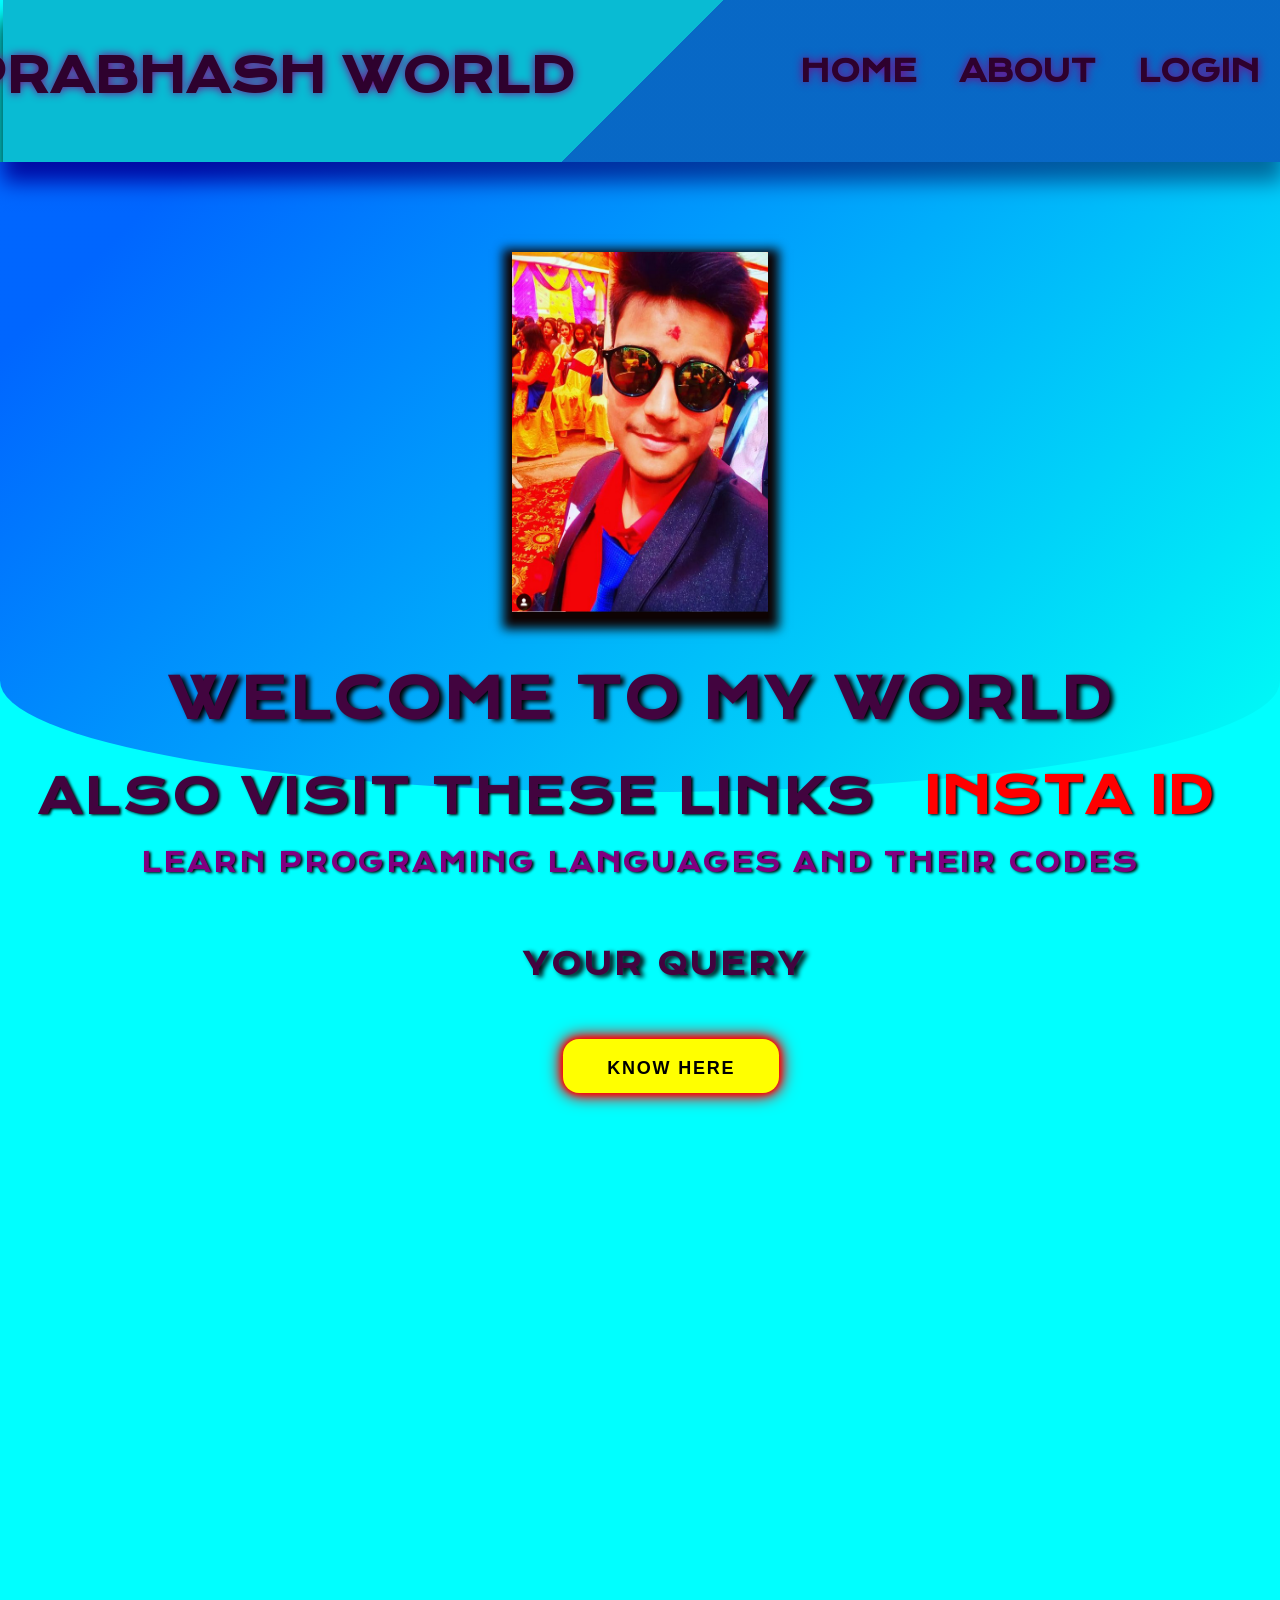
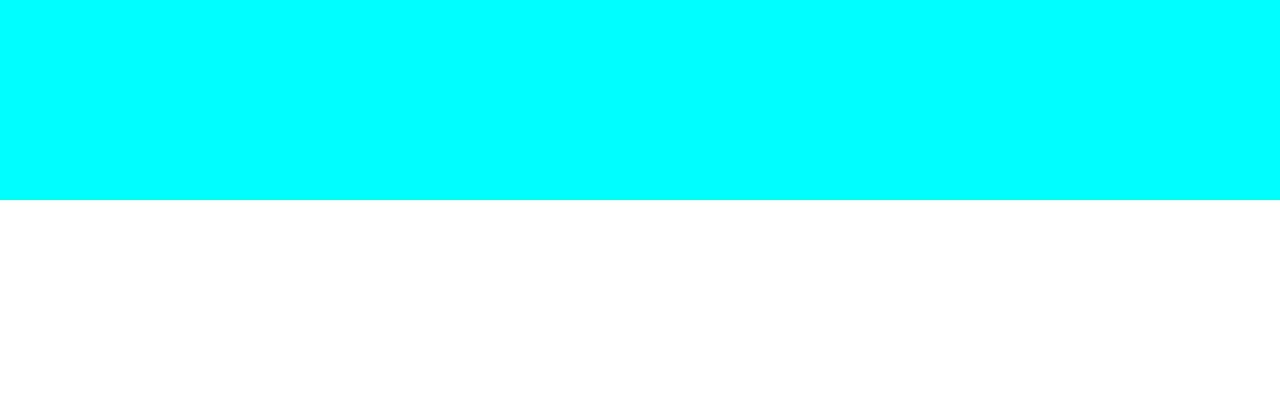
<file: index.html>
<!DOCTYPE html>
<html>
    <head>
    <title> PRABHASH WORLD</title>
    
    <link rel="stylesheet" type="text/css" href="css/new.css">
    <link rel="preconnect" href="https://fonts.gstatic.com">
    <link rel="preconnect" href="https://fonts.gstatic.com">
   
<link href="https://fonts.googleapis.com/css2?family=Krona+One&family=Open+Sans+Condensed:wght@300&display=swap" rel="stylesheet">
<link rel="stylesheet" href="https://cdnjs.cloudflare.com/ajax/libs/animate.css/3.7.2/animate.min.css">
<link rel="stylesheet" href="https://cdnjs.cloudflare.com/ajax/libs/font-awesome/4.7.0/css/font-awesome.min.css">
<style>

        header {
         width:100%;
         height:200vh;
         background:aqua;
         background-repeat: no-repeat;
        background-size: cover;
   
           }
           main{
            background-image: linear-gradient( 135deg, rgba(0, 17, 255, 0.644) 10%, rgba(0, 255, 242, 0.651) 100%);
    border-radius: 0 0 85% 85% / 30%;
    width: 100%;
    height:70vh;
    display:flex;
    justify-content: center;
    align-items: center;
    text-align: center;
    font-weight: bolder;
    color:rgb(66, 4, 63);
}

    .maindiv{

        width:20%;
        height: 360px;
        position: absolute;
        left: 50%;
        top:48%;
        background-image: url("photo/p1.png");
        transform: translate(-50%, -50%);
        background-size: 100% 100%;
        box-shadow: 1px 7px 10px 10px rgb(14, 3, 3);
        animation:slider 9s infinite linear;
    }
    @keyframes slider{
        0%{background-image: url("photo/p1.png");}
        25%{background-image: url("photo/p4.jpg");}
        45%{background-image: url("photo/p5.jpg"); }
        75%{ background-image: url("photo/pm.jpg");}
        95%{ background-image: url("photo/p9.jpg");
    }
</style>
</head>
    <body>
        
<header>
    <nav>
       <div class="logo"><h1 class=" animated infinite bounce" >PRABHASH WORLD </h1></div>
       <div class="menu">
     
     <a href="WORLD.html">HOME</a>
     <a href="sub.html">ABOUT</a>
     <a href="pform.html">LOGIN</a>
 </div>
        <div class="maindiv">

        </div>
     
    </nav> 
    <hav>
        
         
    
      </hav>
        <main>
            <section>

                <br><br><br><br><br>  <br> <br> <br> <br> <br> <br> <br> <br> <br><br><br><br><br> <br><br><br> <br><br><br><br> <br> <br> <br> <br> <br> <br> <br> <br> <br> <h1 class="animated infinite heartBeat">WELCOME TO MY WORLD</h1>
                <h2> ALSO VISIT THESE LINKS  <a href="https://www.instagram.com/its__prabhash__ranjan/"><span class="change_content"> </span></a>
                </h2>
                <h3>LEARN PROGRAMING LANGUAGES AND THEIR CODES </h3><br><br><br><br><br><br>
     <biv>
                    <ul>
                    <h1> YOUR QUERY </h1><br><br><br><br>
                    </ul>
                     <a href="sub.html">KNOW HERE
                        <span></span><span></span><span></span><span></span><span></span>
                     </a>
                    
                </biv>
            </section>
            
        </main>
</header>


    </body>
    </html>
</file>
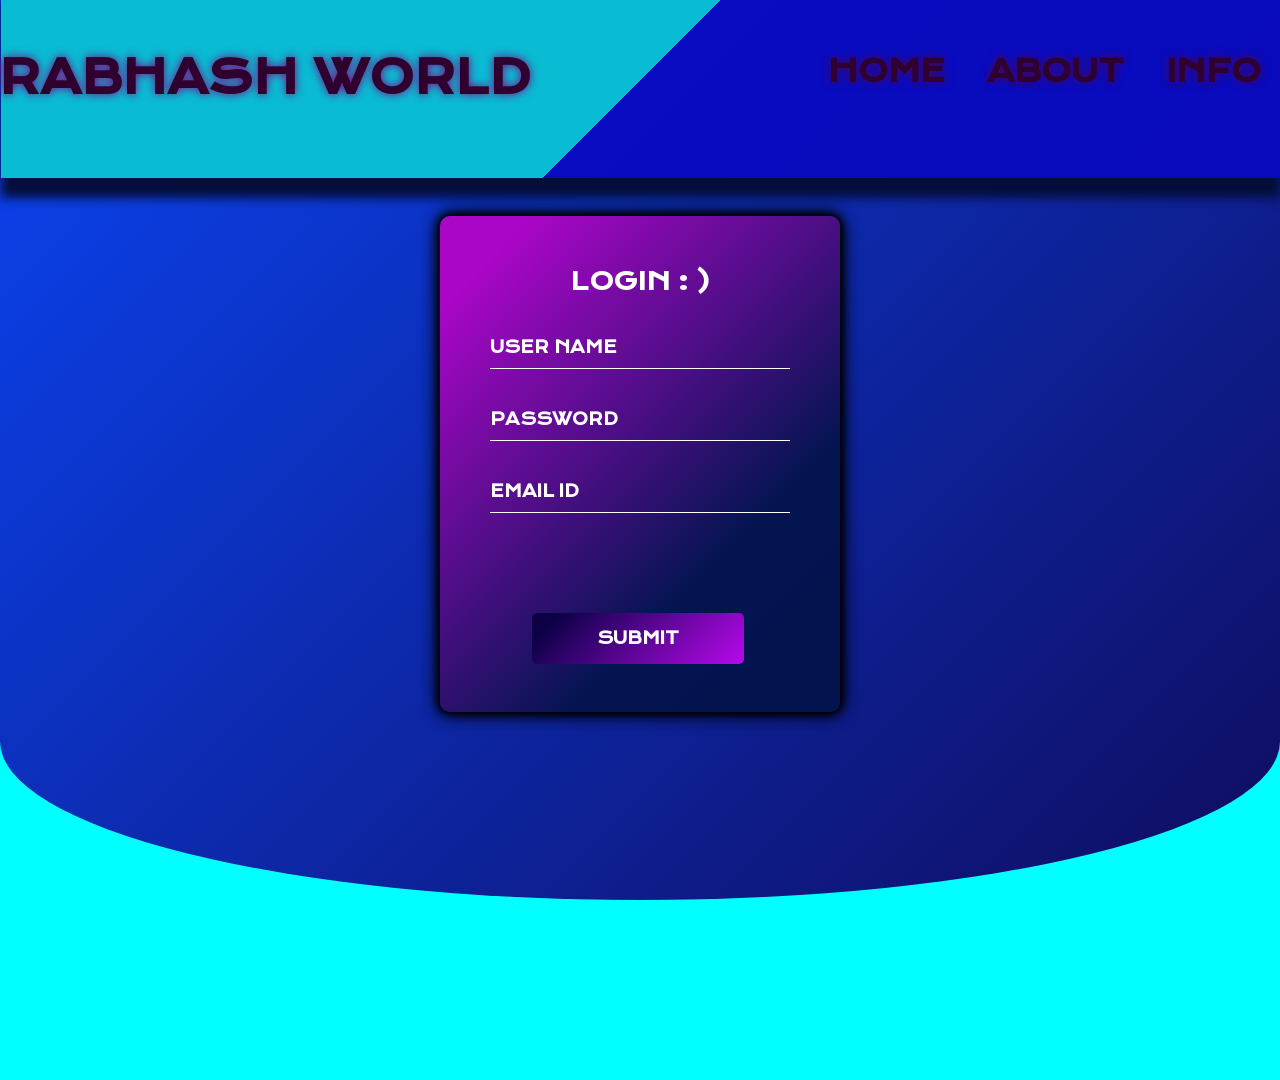
<file: pform.html>
<!DOCTYPE html>
<html>
    <head>
        <title> PRABHASH FORM</title>
        <meta name="viewport"
        content="width=device-width,
        initial-scale=1.0">
        <link rel="stylesheet" type="text/css" href="css/pform.css">
        <link rel="preconnect" href="https://fonts.gstatic.com">
        <link rel="preconnect" href="https://fonts.gstatic.com">
        <link href="https://fonts.googleapis.com/css2?family=Krona+One&family=Open+Sans+Condensed:wght@300&display=swap" rel="stylesheet">
        <link rel="stylesheet" href="https://cdnjs.cloudflare.com/ajax/libs/animate.css/3.7.2/animate.min.css">

        <style>
          body {
           background-color: aqua;
    width: 100%;
    height:120vh;
    display:flex;
    justify-content: center;
    text-align: center;
    font-weight: bolder;
    
    
       
  }
        </style>
    </head>
    <body>
      <main>
        <nav>
            <div class="logo"><h1 class=" animated infinite bounce" > prabhash world</h1></div>
             <div class="menu">
     
                 <a href="index.html">HOME</a>
                 <a href="sub.html">ABOUT</a>
                 <a href="#">INFO</a>
             </div>
             <div class="maindiv">
     
             </div>
        
         </nav>
         
        <div class="login-box">
            <h2>LOGIN : )</h2>
              
                <form>
              <div class="user-box">
                <input type="text" name="" required="">
                <label>USER NAME</label>
              </div>
              <div class="user-box">
                <input type="PASSWORD" name="" required="">
                <label>PASSWORD</label>
              </div>
              <div class="user-box">
                <input type="EMAIL ID" name="" required="">
                <label>EMAIL ID</label>
              </div>
              <a href="sub.html">
                Submit
              </a>
            </form>
            
          </div>
        </main>


    </body>
</html>
</file>
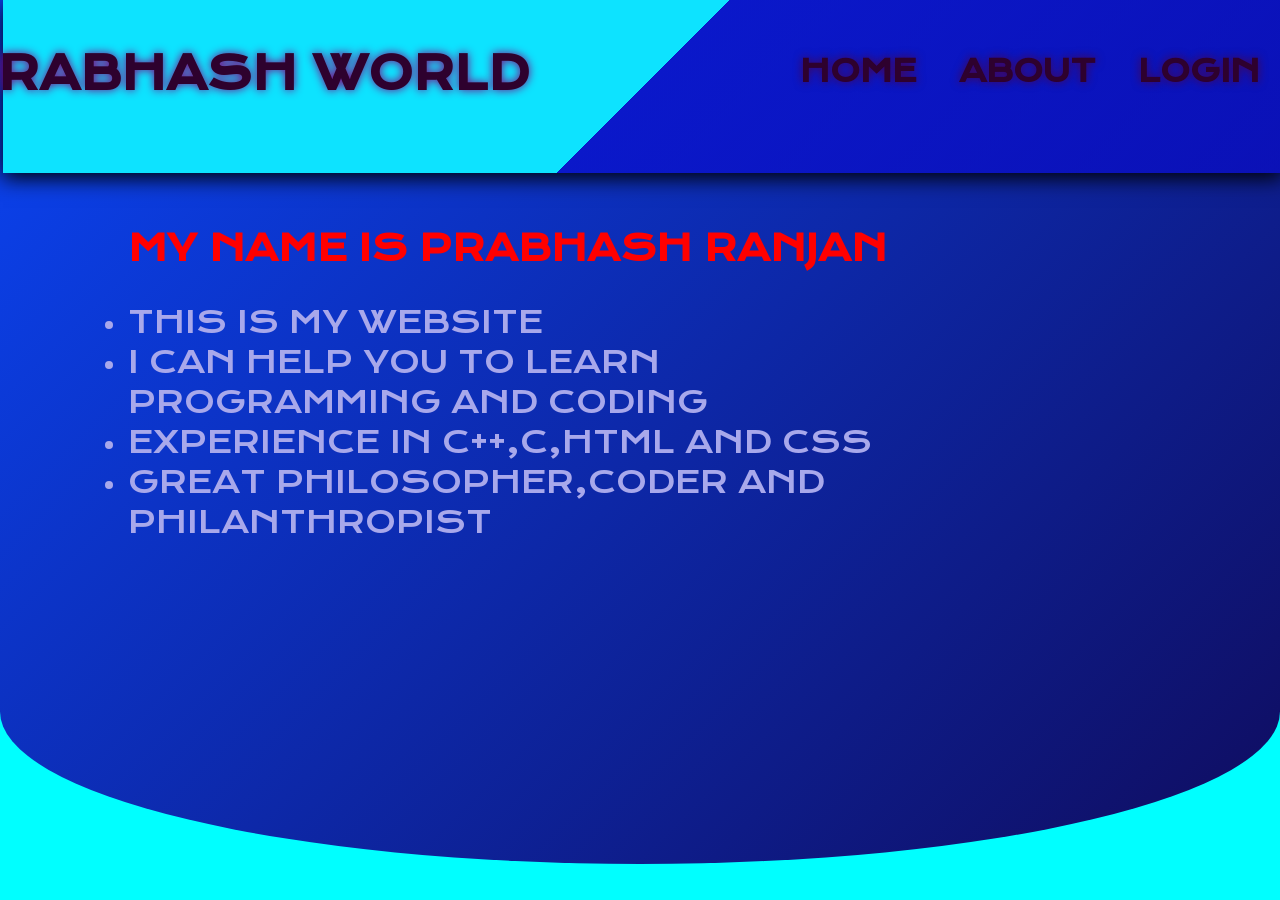
<file: sub.html>
<!DOCTYPE html>
<html>
    <head>
        </head><title>
            NEXT
        </title>
        <link rel="stylesheet" type="text/css" href="css/sub.css">
        <link rel="preconnect" href="https://fonts.gstatic.com">
        <link rel="preconnect" href="https://fonts.gstatic.com">
    <link href="https://fonts.googleapis.com/css2?family=Krona+One&family=Open+Sans+Condensed:wght@300&display=swap" rel="stylesheet">
    <link rel="stylesheet" href="https://cdnjs.cloudflare.com/ajax/libs/animate.css/3.7.2/animate.min.css">
    <style>
        body {
    margin:0;
    padding:0;
    font-family: sans-serif;
    
    background-color: aqua;
    background-repeat: no-repeat;
    background-size:cover;
    height: 53rem;
       
  }
    </style>
    </head>
    <body>

        <header>
            <nav>
               <div class="logo"><h1 class=" animated infinite bounce" >PRABHASH WORLD </h1></div>
               <div class="menu">
     
                <a href="index.html">HOME</a>
                <a href="sub.html">ABOUT</a>
                <a href="pform.html">LOGIN</a>
            </div>
                <div class="info">
                    <ul><h1>My Name is PRABHASH RANJAN </h1><br>
                        <li><p>  This is my Website</p></li>
                        <li><p>  I can help you to learn Programming and Coding</p></li>   
                        <li><p>Experience in c++,c,html and Css</p></li>
                        <li><p>Great Philosopher,CODER AND PHILANTHROPIST</p></li>
                    </ul>     
                </div>
             
            </nav>
    </body>
</file>
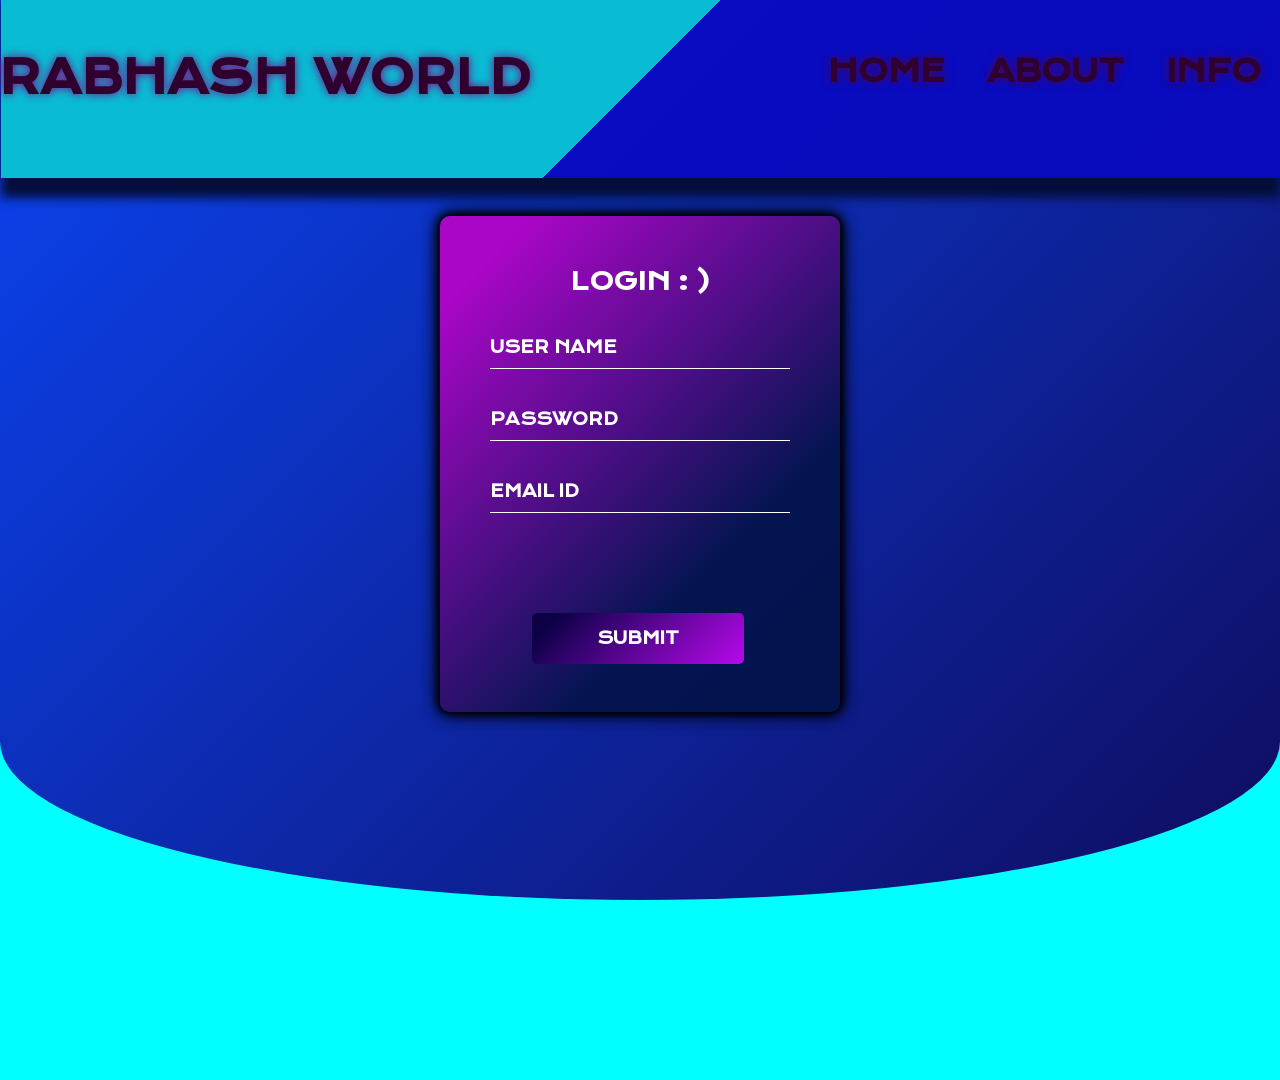
<file: prabhash html/pform.html>
<!DOCTYPE html>
<html>
    <head>
        <title> PRABHASH FORM</title>
        <meta name="viewport"
        content="width=device-width,
        initial-scale=1.0">
        <link rel="stylesheet" type="text/css" href="css/pform.css">
        <link rel="preconnect" href="https://fonts.gstatic.com">
        <link rel="preconnect" href="https://fonts.gstatic.com">
        <link href="https://fonts.googleapis.com/css2?family=Krona+One&family=Open+Sans+Condensed:wght@300&display=swap" rel="stylesheet">
        <link rel="stylesheet" href="https://cdnjs.cloudflare.com/ajax/libs/animate.css/3.7.2/animate.min.css">

        <style>
          body {
           background-color: aqua;
    width: 100%;
    height:120vh;
    display:flex;
    justify-content: center;
    text-align: center;
    font-weight: bolder;
    
    
       
  }
        </style>
    </head>
    <body>
      <main>
        <nav>
            <div class="logo"><h1 class=" animated infinite bounce" > prabhash world</h1></div>
             <div class="menu">
     
                 <a href="WORLD.html">HOME</a>
                 <a href="sub.html">ABOUT</a>
                 <a href="#">INFO</a>
             </div>
             <div class="maindiv">
     
             </div>
        
         </nav>
         
        <div class="login-box">
            <h2>LOGIN : )</h2>
              
                <form>
              <div class="user-box">
                <input type="text" name="" required="">
                <label>USER NAME</label>
              </div>
              <div class="user-box">
                <input type="PASSWORD" name="" required="">
                <label>PASSWORD</label>
              </div>
              <div class="user-box">
                <input type="EMAIL ID" name="" required="">
                <label>EMAIL ID</label>
              </div>
              <a href="sub.html">
                Submit
              </a>
            </form>
            
          </div>
        </main>


    </body>
</html>
</file>
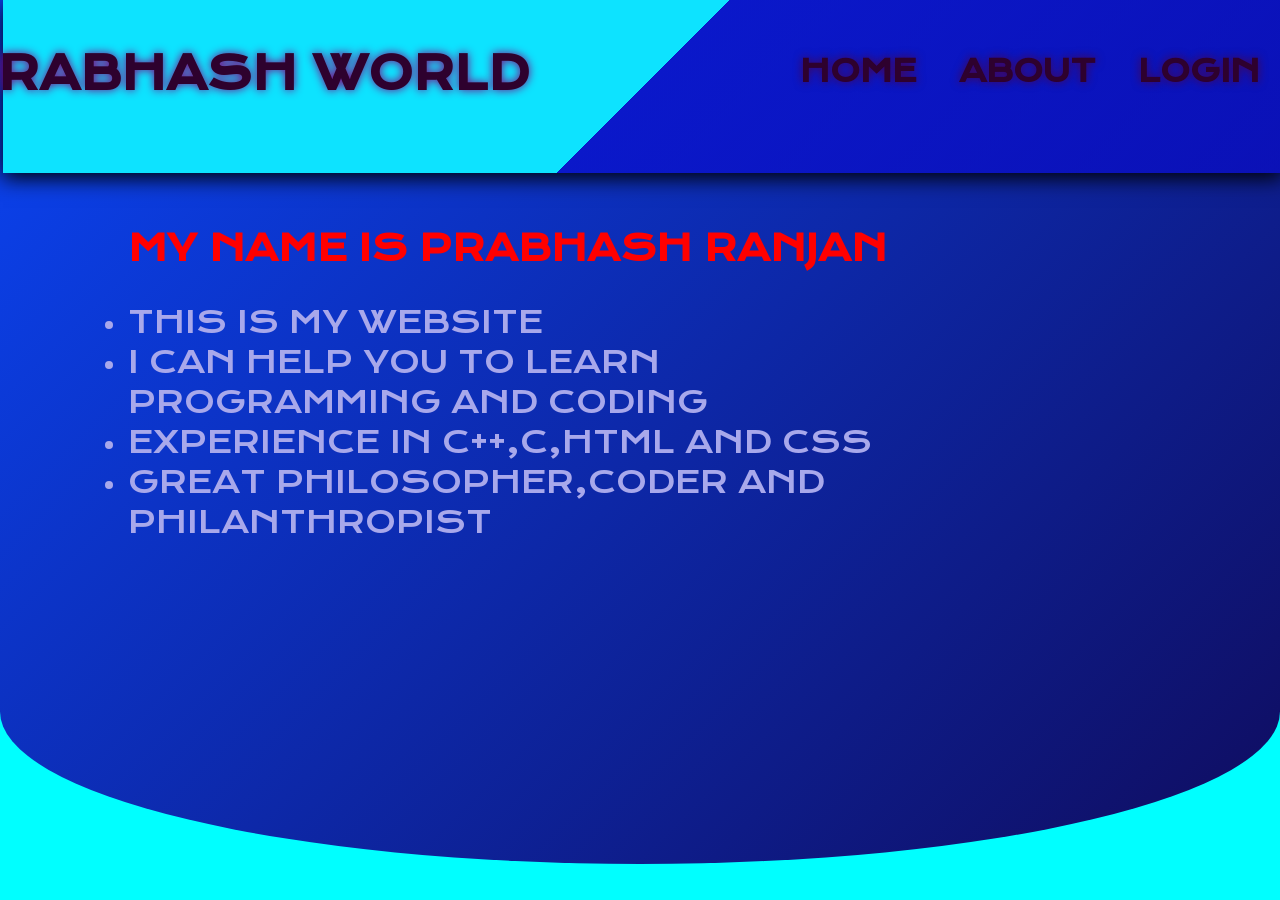
<file: prabhash html/sub.html>
<!DOCTYPE html>
<html>
    <head>
        </head><title>
            NEXT
        </title>
        <link rel="stylesheet" type="text/css" href="css/sub.css">
        <link rel="preconnect" href="https://fonts.gstatic.com">
        <link rel="preconnect" href="https://fonts.gstatic.com">
    <link href="https://fonts.googleapis.com/css2?family=Krona+One&family=Open+Sans+Condensed:wght@300&display=swap" rel="stylesheet">
    <link rel="stylesheet" href="https://cdnjs.cloudflare.com/ajax/libs/animate.css/3.7.2/animate.min.css">
    <style>
        body {
    margin:0;
    padding:0;
    font-family: sans-serif;
    
    background-color: aqua;
    background-repeat: no-repeat;
    background-size:cover;
    height: 53rem;
       
  }
    </style>
    </head>
    <body>

        <header>
            <nav>
               <div class="logo"><h1 class=" animated infinite bounce" >PRABHASH WORLD </h1></div>
               <div class="menu">
     
                <a href="WORLD.html">HOME</a>
                <a href="sub.html">ABOUT</a>
                <a href="pform.html">LOGIN</a>
            </div>
                <div class="info">
                    <ul><h1>My Name is PRABHASH RANJAN </h1><br>
                        <li><p>  This is my Website</p></li>
                        <li><p>  I can help you to learn Programming and Coding</p></li>   
                        <li><p>Experience in c++,c,html and Css</p></li>
                        <li><p>Great Philosopher,CODER AND PHILANTHROPIST</p></li>
                    </ul>     
                </div>
             
            </nav>
    </body>
</file>
<file: css/new.css>
*{
    margin:0;
    padding:0;
    box-sizing: border-box;
    font-family: 'Krona One', sans-serif;
    
    
}

nav{
    margin-left: 0.2%;
    width:100%;
    height: 9%;
    background-image: linear-gradient( 135deg,rgb(9, 187, 211) 50%, rgba(13, 13, 163, 0.623) 50%);
    color:rgb(66, 4, 63);
    display:flex;
    justify-content: space-between;
    align-items:center;
    text-transform:uppercase;
    box-shadow: 0 20px 20px black ;
    text-overflow: ellipsis;
    font-weight:bolder;
    
    
}
nav .logo h1
{
    display: flex;
    justify-content: space-around;
    width:120%;
    font-size: 3rem;
    position: absolute;
    top: 5%;
    left: -39%;
   font-weight: bolder;
   text-align: center;
 color:rgb(46, 1, 46);
 text-shadow: 0 0 10px purple;

}
.menu {
	position: absolute;
	top: 0;
	right: 0;
	display: flex;
    list-style-type: none;
    justify-content: space-between;
	margin: 0;
	padding: 0;
    
    font-size: large;
    color:rgb(46, 1, 46);

   
}
.menu > a {
	
    padding: 20px;
    font-size: 30px;
    color:rgb(46, 1, 46);
    text-shadow: 0 0 10px purple;
    text-decoration: none;
    justify-content: space-around;
    margin-top: 2rem;
	margin-left: 2px;
	cursor: pointer;
	transition: 0.2s linear all;
	user-select: none;
}
.menu > a:hover {
    color: #fff;
    box-shadow: 0 80px 5px rgb(41, 4, 4) inset;
    justify-content: space-between;
    box-sizing: border-box;
}


section h1{
    font-size: 55px; font-weight: 500; letter-spacing: 3px;
    text-shadow: 4px 2px 5px black;
    color:rgb(66, 4, 63);
    font-weight: bolder;

}
section h2{
    margin: 30px 0 20px 0;
    font-size: 47px;
    font-weight: 700;
    text-shadow: 2px 1px 3px black;
    text-transform: uppercase;
    align-items: center;
    letter-spacing: 3px;
}
section h3{
    font-size: 25px;
    font-weight: 700;
    letter-spacing: 3px;
    color:purple;
    text-shadow: 2px 1px 3px black;
}
section a{
    padding: 12px 30px;
    border-radius:4px;
    outline:none;
    text-transform: uppercase;
    font-size: 13px;
    font-weight: 500;
    text-decoration: none;
    letter-spacing: 1px;
}
.change_content:after{
    content:"INSTA ID";
    animation: changetext 9s infinite linear;
    color: red ;
    font-size: 50px;
    font-weight:bolder;
} 


@keyframes changetext{
0%{content:"INSTA ID";}
5%{content:"FACEBOOK ID";}
25%{content:"MY PROJECTS";}
40%{content:"ABOUT ME";}
55%{content:"CONTACT"}

}  

   
      hiv h1{
        font-size: 30px;
        
      }
      div h1{
        font-size: 40px;
      }
      p{
        
        color:red;
    
      }
      biv{
        margin: 0;
        height: 225vh;
        display: flex;
        align-items: center;
        justify-content: center;
        position: absolute;
        top: -3%;
        left: 43%;
        font-size:30px ;
        font-weight: bolder;
        border-radius:10px;
        padding: 2px 10px;
    
    
    }
    biv {
        list-style-type: none;
        margin: 0;
        padding: 10px;
    
    }
    
    biv a {
        --c:red;
        color: black;
        padding: -2px  20px;
        position: absolute;
        background-color:yellow;
        top:4%;
        left: -6%;
        font-size: 18px;
        border: 0.3em solid var(blue);
        border-radius: 0.9em;
        box-shadow: 0 0 5px red,
        0 0 10px red,
        0 0 15px red,
        0 0 20px red;
        width: 12em;
        height: 3em;
        text-transform: uppercase;
        font-weight: bold;
        font-family: sans-serif;
        letter-spacing: 0.1em;
        text-align: center;
        line-height: 3em;
        position: relative;
        overflow: hidden;
        z-index: 1;
        transition: 0.5s;
        margin: 1em;
        padding: 2px 40px;
    }
    
    biv a span {
        position: absolute;
        width: 25%;
        height: 100%;
        background-color: var(--c);
        transform: translateY(150%);
        border-radius: 50%;
        left: calc((var(--n) - 1) * 25%);
        transition: 0.5s;
        transition-delay: calc((var(--n) - 1) * 0.1s);
        z-index: -1;
    }
    
    biv a:hover {
        color:black;
        box-shadow: 0 0 10px red,
        0 0 40px red,
        0 0 70px red,
        0 0 100px red;
       
      
    }
    
    biv a:hover span {
        transform: translateY(0) scale(2);
    }
    
    biv a span:nth-child(1) {
        --n: 1;
    }
    
    biv a span:nth-child(2) {
        --n: 2;
    }
    
    biv a span:nth-child(3) {
        --n: 3;
    }
    
    biv a span:nth-child(4) {
        --n: 4;
    }
    biv a span:nth-child(5) {
        --n: 5;
    }
    biv a span:nth-child(6) {
        --n: 6;
    }
    biv h1{
        font-size: 30px;
        font-weight: bolder;
        position: absolute;
        top: 48%;
        left: -10% ;


    }
</file>
<file: css/pform.css>
*{
    margin:0;
    padding:0;
    box-sizing: border-box;
    font-family: 'Krona One', sans-serif;
    
}
main{
  background-image: linear-gradient( 135deg, rgba(13, 27, 224, 0.842) 10%, rgba(16, 3, 88, 0.966) 100%);
 border-radius: 0 0 85% 85% / 30%;
width: 100%;
height: 100vh;
display:flex;
justify-content: center;
align-items: center;
text-align: center;
font-weight: bolder;
color:rgb(66, 4, 63);
} 

    nav{
        margin-left: 0.2%;
        width:100%;
        height: 22%;
        background-image: linear-gradient( 135deg,rgb(9, 187, 211) 50%, rgba(8, 8, 192, 0.918) 50%);
        color:rgb(66, 4, 63);
        color:purple;
        position: absolute;
        top: -20px;
        box-shadow: 0 20px 10px rgb(4, 14, 59);
        display:flex;
        justify-content: space-between;
        align-items:center;
        text-transform:uppercase;
        text-shadow: 0 20px 20px black;
    }
    nav .logo h1
    {
        display: flex;
        justify-content: space-around;
        width:120%;
        font-size: 45px;
        position: absolute;
        top: 35%;
        left: -41%;
       font-weight: bolder;
       text-align: center;
       color:rgb(46, 1, 46);
       text-shadow: 0 0 10px purple;
    
    }
    .menu {
      position: absolute;
      top: 20px;
      right: 0;
      display: flex;
        list-style-type: none;
        justify-content: space-between;
      margin: 0;
      padding: 0;
        
        font-size: large;
        color:rgb(46, 1, 46);
    
       
    }
    .menu a {
      
        padding: 20px;
        font-size: 30px;
        font-weight: bolder;
        color:rgb(46, 1, 46);
        text-shadow: 0 0 10px rgb(77, 5, 77);
        text-decoration: none;
        justify-content: space-around;
        margin-top: 2rem;
      margin-left: 2px;
      cursor: pointer;
      transition: 0.2s linear all;
      user-select: none;
    }
    .menu > a:hover {
        color: #fff;
        box-shadow: 0 80px 5px rgb(41, 4, 4) inset;
        justify-content: space-between;
        box-sizing: border-box;
    }
  .login-box {
      height: 31rem;
    position: absolute;
    top: 29rem;
    left: 50%;
    width: 400px;
    padding: 50px;
    transform: translate(-50%, -50%);
    background-image: linear-gradient( 135deg, rgb(170, 6, 199) 10%, rgba(2, 18, 70, 0.884) 70%);
    box-sizing: border-box;
    box-shadow: 0 0 5px black,
                0 0 10px black,
                0 0 15px black,
                0 0 20px black;
    border-radius: 10px;
  }
  
  .login-box h2 {
    margin: 0 0 30px;
    padding: 0;
    color: #fff;
    text-align: center;
  }

  
  .login-box .user-box {
    position: relative;
  }
  
  .login-box .user-box input {
    width: 100%;
    padding: 10px 0;
    font-size: 16px;
    color: #fff;
    margin-bottom: 30px;
    border: none;
    border-bottom: 1px solid #fff;
    outline: none;
    background: transparent;
  }
  .login-box .user-box label {
    position: absolute;
    top:0;
    left: 0;
    padding: 10px 0;
    font-size: 16px;
    color: #fff;
    pointer-events: none;
    transition: .5s;
  }
  
  .login-box .user-box input:focus ~ label,
  .login-box .user-box input:valid ~ label {
    top: -20px;
    left: 0;
    color: #03e9f4;
    font-size: 12px;
   
  }
  
  .login-box form a {
    position: relative;
    display: inline-block;
    position: absolute;
    top:80%;
    left:23%;
    color: #fff;
    background-image: linear-gradient( 135deg, rgb(12, 1, 71) 10%, rgb(183, 9, 236) 100%);
    border-radius: 5px;
    font-size: 16px;
    text-decoration: none;
    text-transform: uppercase;
    padding: 15px 65px;
    cursor: pointer;
    transition: 0.5s linear all;
    user-select: none;
  }
  
  .login-box a:hover {
  
    font-weight: bolder;
    width: fit-content;
    color: #fff;
    box-shadow:  0 0 10px rgb(241, 5, 241),
    0 0 40px rgb(241, 5, 241),
    0 0 100px rgb(241, 5, 241),
    300px 0 100px rgb(241, 5, 241) inset;
  
  }
</file>
<file: css/sub.css>
*{
    margin:0;
    padding:0;
    box-sizing: border-box;
    font-family: 'Krona One', sans-serif;
    
}header {
    width:100%;
    height:96vh;
    background-image: linear-gradient( 135deg, rgba(13, 27, 224, 0.842) 10%, rgba(16, 3, 88, 0.966) 100%);
    border-radius: 0 0 85% 85% / 30%;
background-repeat: no-repeat;
background-size:cover;
   
}
nav{
    margin-left: 0.2%;
    width:100%;
    height: 20%;
    background-image: linear-gradient( 135deg,rgb(13, 227, 255) 50%, rgba(9, 9, 207, 0.623) 50%);
        color:rgb(66, 4, 63);
    box-shadow: 0 5px 20px black;
    display:flex;
    justify-content: space-between;
    align-items:center;
    text-transform:uppercase;
    
}
nav .logo h1
{
    display: flex;
    justify-content: space-around;
    width:120%;
    font-size: 45px;
    position: absolute;
    top: 5%;
    left: -41%;
   font-weight: bolder;
   text-align: center;
   color:rgb(46, 1, 46);
       text-shadow: 0 0 10px purple;

}
.menu {
    position: absolute;
    top: 0;
    right: 0;
    display: flex;
      list-style-type: none;
      justify-content: space-between;
    margin: 0;
    padding: 0;
      font-size: large;
      color:rgb(46, 1, 46);
  
     
  }
  .menu > a {
    
      padding: 20px;
      font-size: 30px;
      font-weight: bolder;
      color:rgb(46, 1, 46);
      text-shadow: 0 0 10px rgb(73, 4, 73);
      text-decoration: none;
      justify-content: space-around;
      margin-top: 2rem;
      margin-left: 2px;
      cursor: pointer;
      transition: 0.2s linear all;
     user-select: none;
  }
  .menu > a:hover {
      color: #fff;
      box-shadow: 0 90px 5px rgb(41, 4, 4) inset;
      justify-content: space-between;
      box-sizing: border-box;
  }
nav .info{
    color:rgb(168, 168, 235);
    width:80%;
    font-size: 150%;
    display:flex;
    position: absolute;
    top: 25%;
    left: 10%;
    justify-content: space-around;
    align-items:center;
}

nav .info h1{
    color: red;
    width:80%;
    font-size: 150%;
   

}
nav .info p{
    color:rgb(168, 168, 235);
    width:80%;
    font-size: 130%;
   

}
</file>
<file: prabhash html/css/pform.css>
*{
    margin:0;
    padding:0;
    box-sizing: border-box;
    font-family: 'Krona One', sans-serif;
    
}
main{
  background-image: linear-gradient( 135deg, rgba(13, 27, 224, 0.842) 10%, rgba(16, 3, 88, 0.966) 100%);
 border-radius: 0 0 85% 85% / 30%;
width: 100%;
height: 100vh;
display:flex;
justify-content: center;
align-items: center;
text-align: center;
font-weight: bolder;
color:rgb(66, 4, 63);
} 

    nav{
        margin-left: 0.2%;
        width:100%;
        height: 22%;
        background-image: linear-gradient( 135deg,rgb(9, 187, 211) 50%, rgba(8, 8, 192, 0.918) 50%);
        color:rgb(66, 4, 63);
        color:purple;
        position: absolute;
        top: -20px;
        box-shadow: 0 20px 10px rgb(4, 14, 59);
        display:flex;
        justify-content: space-between;
        align-items:center;
        text-transform:uppercase;
        text-shadow: 0 20px 20px black;
    }
    nav .logo h1
    {
        display: flex;
        justify-content: space-around;
        width:120%;
        font-size: 45px;
        position: absolute;
        top: 35%;
        left: -41%;
       font-weight: bolder;
       text-align: center;
       color:rgb(46, 1, 46);
       text-shadow: 0 0 10px purple;
    
    }
    .menu {
      position: absolute;
      top: 20px;
      right: 0;
      display: flex;
        list-style-type: none;
        justify-content: space-between;
      margin: 0;
      padding: 0;
        
        font-size: large;
        color:rgb(46, 1, 46);
    
       
    }
    .menu a {
      
        padding: 20px;
        font-size: 30px;
        font-weight: bolder;
        color:rgb(46, 1, 46);
        text-shadow: 0 0 10px rgb(77, 5, 77);
        text-decoration: none;
        justify-content: space-around;
        margin-top: 2rem;
      margin-left: 2px;
      cursor: pointer;
      transition: 0.2s linear all;
      user-select: none;
    }
    .menu > a:hover {
        color: #fff;
        box-shadow: 0 80px 5px rgb(41, 4, 4) inset;
        justify-content: space-between;
        box-sizing: border-box;
    }
  .login-box {
      height: 31rem;
    position: absolute;
    top: 29rem;
    left: 50%;
    width: 400px;
    padding: 50px;
    transform: translate(-50%, -50%);
    background-image: linear-gradient( 135deg, rgb(170, 6, 199) 10%, rgba(2, 18, 70, 0.884) 70%);
    box-sizing: border-box;
    box-shadow: 0 0 5px black,
                0 0 10px black,
                0 0 15px black,
                0 0 20px black;
    border-radius: 10px;
  }
  
  .login-box h2 {
    margin: 0 0 30px;
    padding: 0;
    color: #fff;
    text-align: center;
  }

  
  .login-box .user-box {
    position: relative;
  }
  
  .login-box .user-box input {
    width: 100%;
    padding: 10px 0;
    font-size: 16px;
    color: #fff;
    margin-bottom: 30px;
    border: none;
    border-bottom: 1px solid #fff;
    outline: none;
    background: transparent;
  }
  .login-box .user-box label {
    position: absolute;
    top:0;
    left: 0;
    padding: 10px 0;
    font-size: 16px;
    color: #fff;
    pointer-events: none;
    transition: .5s;
  }
  
  .login-box .user-box input:focus ~ label,
  .login-box .user-box input:valid ~ label {
    top: -20px;
    left: 0;
    color: #03e9f4;
    font-size: 12px;
   
  }
  
  .login-box form a {
    position: relative;
    display: inline-block;
    position: absolute;
    top:80%;
    left:23%;
    color: #fff;
    background-image: linear-gradient( 135deg, rgb(12, 1, 71) 10%, rgb(183, 9, 236) 100%);
    border-radius: 5px;
    font-size: 16px;
    text-decoration: none;
    text-transform: uppercase;
    padding: 15px 65px;
    cursor: pointer;
    transition: 0.5s linear all;
    user-select: none;
  }
  
  .login-box a:hover {
  
    font-weight: bolder;
    width: fit-content;
    color: #fff;
    box-shadow:  0 0 10px rgb(241, 5, 241),
    0 0 40px rgb(241, 5, 241),
    0 0 100px rgb(241, 5, 241),
    300px 0 100px rgb(241, 5, 241) inset;
  
  }
</file>
<file: prabhash html/css/sub.css>
*{
    margin:0;
    padding:0;
    box-sizing: border-box;
    font-family: 'Krona One', sans-serif;
    
}header {
    width:100%;
    height:96vh;
    background-image: linear-gradient( 135deg, rgba(13, 27, 224, 0.842) 10%, rgba(16, 3, 88, 0.966) 100%);
    border-radius: 0 0 85% 85% / 30%;
background-repeat: no-repeat;
background-size:cover;
   
}
nav{
    margin-left: 0.2%;
    width:100%;
    height: 20%;
    background-image: linear-gradient( 135deg,rgb(13, 227, 255) 50%, rgba(9, 9, 207, 0.623) 50%);
        color:rgb(66, 4, 63);
    box-shadow: 0 5px 20px black;
    display:flex;
    justify-content: space-between;
    align-items:center;
    text-transform:uppercase;
    
}
nav .logo h1
{
    display: flex;
    justify-content: space-around;
    width:120%;
    font-size: 45px;
    position: absolute;
    top: 5%;
    left: -41%;
   font-weight: bolder;
   text-align: center;
   color:rgb(46, 1, 46);
       text-shadow: 0 0 10px purple;

}
.menu {
    position: absolute;
    top: 0;
    right: 0;
    display: flex;
      list-style-type: none;
      justify-content: space-between;
    margin: 0;
    padding: 0;
      font-size: large;
      color:rgb(46, 1, 46);
  
     
  }
  .menu > a {
    
      padding: 20px;
      font-size: 30px;
      font-weight: bolder;
      color:rgb(46, 1, 46);
      text-shadow: 0 0 10px rgb(73, 4, 73);
      text-decoration: none;
      justify-content: space-around;
      margin-top: 2rem;
      margin-left: 2px;
      cursor: pointer;
      transition: 0.2s linear all;
     user-select: none;
  }
  .menu > a:hover {
      color: #fff;
      box-shadow: 0 90px 5px rgb(41, 4, 4) inset;
      justify-content: space-between;
      box-sizing: border-box;
  }
nav .info{
    color:rgb(168, 168, 235);
    width:80%;
    font-size: 150%;
    display:flex;
    position: absolute;
    top: 25%;
    left: 10%;
    justify-content: space-around;
    align-items:center;
}

nav .info h1{
    color: red;
    width:80%;
    font-size: 150%;
   

}
nav .info p{
    color:rgb(168, 168, 235);
    width:80%;
    font-size: 130%;
   

}
</file>
